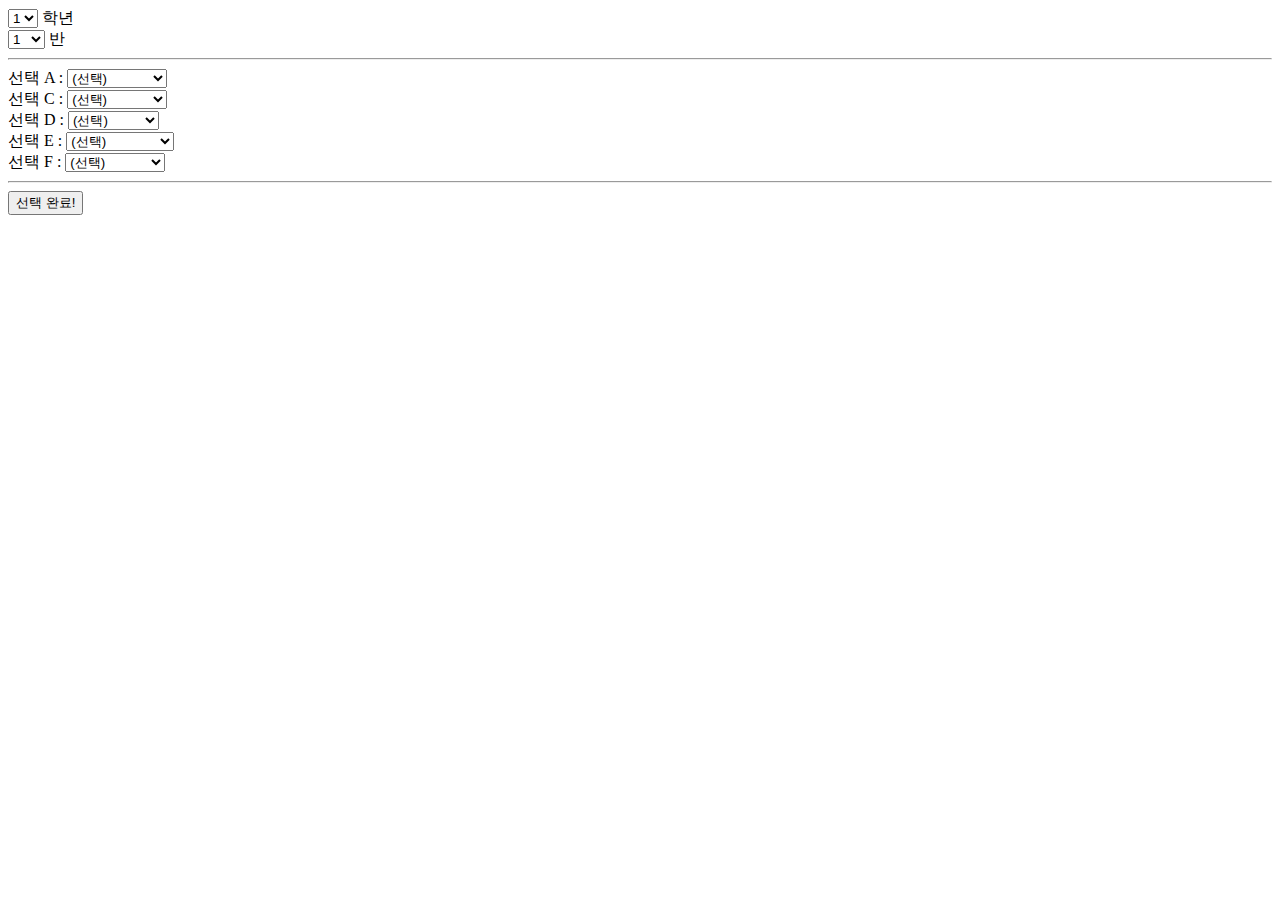
<file: setting.html>
<!DOCTYPE html>
<html>
    <head>
        <meta charset='utf-8'>
        <title>
            시간표
        </title>
        <style>
            /*style*/
        </style>
        <script>
            var expDay = 7
            //!TODO
            //연말에 자동으로 만료되기

            function setCookie(cookie_name, value, days) {
                var exdate = new Date();
                exdate.setDate(exdate.getDate() + days);
                // 설정 일수만큼 현재시간에 만료값으로 지정
            
                var cookie_value = escape(value) + ((days == null) ? '' : '; expires=' + exdate.toUTCString());
                document.cookie = cookie_name + '=' + cookie_value;
            }

            function getCookie(cookie_name) {
                var x, y;
                var val = document.cookie.split(';');
            
                for (var i = 0; i < val.length; i++) {
                    x = val[i].substr(0, val[i].indexOf('='));
                    y = val[i].substr(val[i].indexOf('=') + 1);
                    x = x.replace(/^\s+|\s+$/g, ''); // 앞과 뒤의 공백 제거하기
                    if (x == cookie_name) {
                        return unescape(y); // unescape로 디코딩 후 값 리턴
                    }
                }
            }

            function onChange(e){
                const value = e.value
                const name = e.getAttribute('name')
                console.log(name, value)

                setCookie(name, value, expDay)
            }

            function buttonDone(){
                for(var select of ["A", "C", "D", "E", "F"]){

                }
            }

            function done(){
                window.history.back()
            }
        </script>
    </head>
    <body>
        <div>
            <select id="grade" name="grade" onchange="onChange(this)">
                <option id="grade1" value="1">1</option>
                <option id="grade2" value="2">2</option>
                <option id="grade3" value="3">3</option>
            </select>
            학년
        </div>
        <div>
            <select id="class" name="class" onchange="onChange(this)">
                <option id="class1" value="1">1</option>
                <option id="class2" value="2">2</option>
                <option id="class3" value="3">3</option>
                <option id="class4" value="4">4</option>
                <option id="class5" value="5">5</option>
                <option id="class6" value="6">6</option>
                <option id="class7" value="7">7</option>
                <option id="class8" value="8">8</option>
                <option id="class9" value="9">9</option>
                <option id="class10" value="10">10</option>
            </select>
            반
        </div>
        <hr>
        <div>
            선택 A : 
            <select name="selectA" onchange="onChange(this)">
                <option value="none">(선택)</option>
                <option value="경제">경제</option>
                <option value="일본어 I">일본어 I</option>
                <option value="화학 I">화학 I</option>
                <option value="정치와 법">정치와 법</option>
                <option value="정보통신">정보통신</option>
                <option value="생명과학 I">생명과학 I</option>
                <option value="지구과학 I">지구과학 I</option>
                <option value="고전문학감상">고전문학감상</option>
                <option value="생활과 과학">생활과 과학</option>
                <option value="기하">기하</option>
                <option value="프로그래밍">프로그래밍</option>
            </select>
        </div>
        <div>
            선택 C : 
            <select name="selectC" onchange="onChange(this)">
                <option value="none">(선택)</option>
                <option value="세계사">세계사</option>
                <option value="고전문학감상">고전문학감상</option>
                <option value="중국어 I">중국어 I</option>
                <option value="생명과학 I">생명과학 I</option>
                <option value="기하">기하</option>
                <option value="세계지리">세계지리</option>
                <option value="일본어 I">일본어 I</option>
                <option value="생활과 과학">생활과 과학</option>
                <option value="물리학 I">물리학 I</option>
                <option value="화학 I">화학 I</option>
            </select>
        </div>
        <div>
            선택 D : 
            <select name="selectD" onchange="onChange(this)">
                <option value="none">(선택)</option>
                <option value="윤리와 사상">윤리와 사상</option>
                <option value="정보통신">정보통신</option>
                <option value="정치와 법">정치와 법</option>
                <option value="생활과 과학">생활과 과학</option>
                <option value="물리학 I">물리학 I</option>
                <option value="기하">기하</option>
                <option value="화학 I">화학 I</option>
                <option value="생명과학 I">생명과학 I</option>
                <option value="지구과학 I">지구과학 I</option>
                <option value="중국어 I">중국어 I</option>
            </select>
        </div>
        <div>
            선택 E : 
            <select name="selectE" onchange="onChange(this)">
                <option value="none">(선택)</option>
                <option value="생명과학 I">생명과학 I</option>
                <option value="윤리와 사상">윤리와 사상</option>
                <option value="심화영어독해 I">심화영어독해 I</option>
                <option value="화학 I">화학 I</option>
                <option value="중국어 I">중국어 I</option>
                <option value="고전문학감상">고전문학감상</option>
                <option value="물리학 I">물리학 I</option>
                <option value="지구과학 I">지구과학 I</option>
                <option value="기하">기하</option>
                <option value="생활과 과학">생활과 과학</option>
            </select>
        </div>
        <div>
            선택 F : 
            <select name="selectF" onchange="onChange(this)">
                <option value="none">(선택)</option>
                <option value="일본어 I">일본어 I</option>
                <option value="세계지리">세계지리</option>
                <option value="생명과학 I">생명과학 I</option>
                <option value="중국어 I">중국어 I</option>
                <option value="화학 I">화학 I</option>
                <option value="정보통신">정보통신</option>
                <option value="고전문학감상">고전문학감상</option>
                <option value="기하">기하</option>
                <option value="윤리와 사상">윤리와 사상</option>
                <option value="지구과학 I">지구과학 I</option>
            </select>
        </div>
        <hr>
        <button>선택 완료!</button>

        <script>
            var cookieGrade = getCookie('grade');
            var cookieClass = getCookie("class");
            if(cookieGrade==undefined) setCookie("grade", "1", expDay); else document.getElementById("grade" + cookieGrade).setAttribute("selected", "")
            if(cookieClass==undefined) setCookie("class", "1", expDay); else document.getElementById("class" + cookieClass).setAttribute("selected", "")
            //for(select of ["A", "C", "D", "E", "F"]){
                //if(getCookie("select"+select)!=undefined) document.get //document.getElementById("class" + cookieClass).setAttribute("selected", "")
            //}
            
            console.log(document.cookie)
        </script>
    </body>
</html>
</file>
